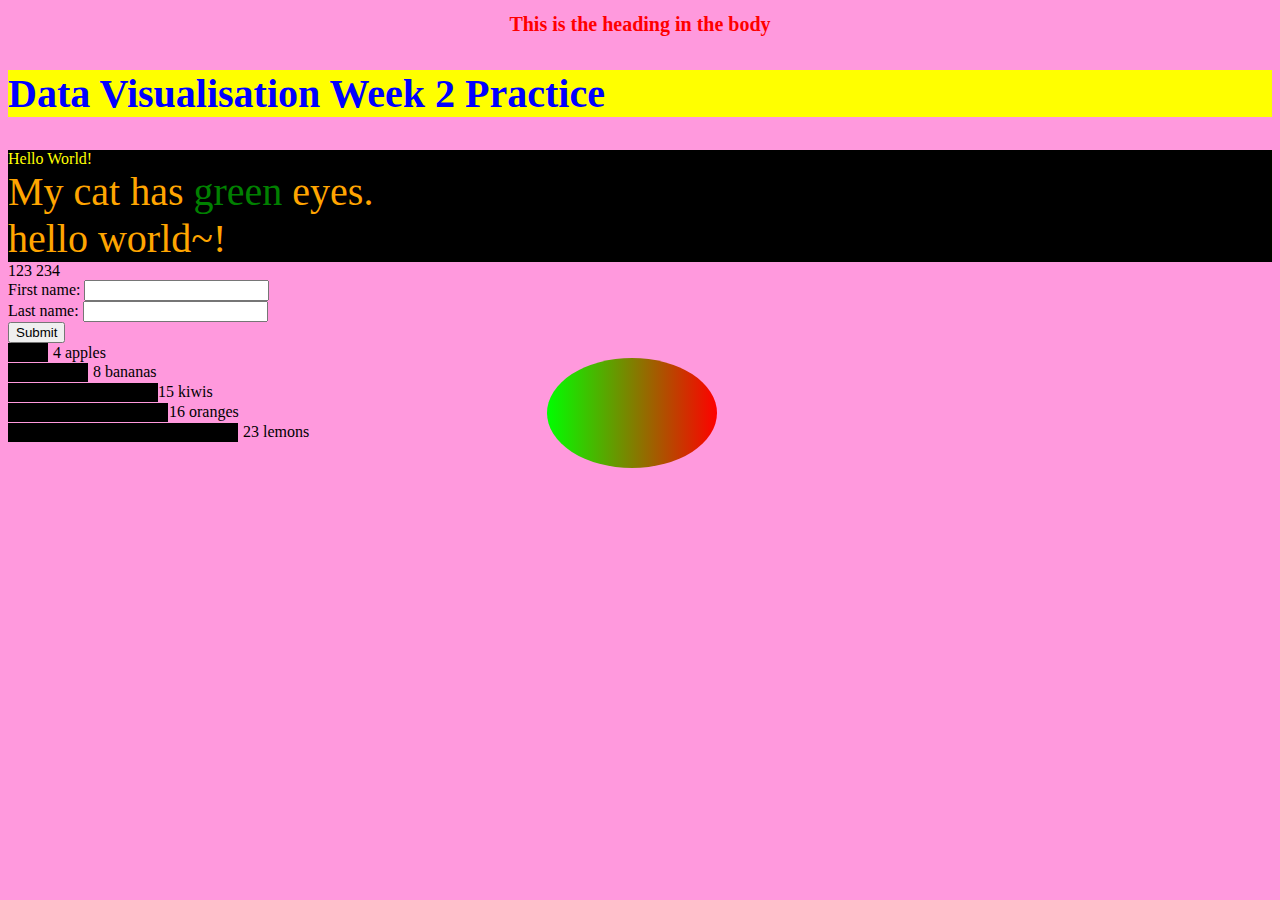
<file: index.html>
<!DOCTYPE html>
<html>

<head>
	<b>
		<center>
			<link rel="stylesheet" type="text/css" href="style.css">
		</center>
	</b>
</head>

<body bgcolor="#ff99dd">
	<h1>
		<center>
			This is the heading in the body
		</center>
	</h1>
	<h2>
	Data Visualisation Week 2 Practice
	</h2>
	<div>
		Hello World! 
	</div>
	<div class="abc">My cat has <span style="color:green">green</span> eyes.</div>
	<div class="abc">
		hello world~!
	</div>
	<tr>
		123
	</tr>
	<td>
		234
	</td>
	<form action="demo_form.asp">
		First name: <input type="text" name="fname"><br>
		Last name: <input type="text" name="lname"><br>
		<input type="submit" value="Submit">
	</form>
<svg class="chart" width="420" height="150" aria-labelledby="title desc" role="img">
  <title id="title">A bar chart showing information</title>
  <desc id="desc">4 apples; 8 bananas; 15 kiwis; 16 oranges; 23 lemons</desc>
  <g class="bar">
    <rect color:red width="40" height="19"></rect>
    <text x="45" y="9.5" dy=".35em">4 apples</text>
  </g>
  <g class="bar">
    <rect color:blue width="80" height="19" y="20"></rect>
    <text x="85" y="28" dy=".35em">8 bananas</text>
  </g>
  <g class="bar">
    <rect color:green width="150" height="19" y="40"></rect>
    <text x="150" y="48" dy=".35em">15 kiwis</text>
  </g>
  <g class="bar">
    <rect color:yellow width="160" height="19" y="60"></rect>
    <text x="161" y="68" dy=".35em">16 oranges</text>
  </g>
  <g class="bar">
    <rect width="230" height="19" y="80"></rect>
    <text x="235" y="88" dy=".35em">23 lemons</text>
  </g>
</svg>
<svg height="150" width="400">
  <defs>
    <linearGradient id="grad1" x1="0%" y1="0%" x2="100%" y2="0%">
      <stop offset="0%" style="stop-color:rgb(0,255,0);stop-opacity:1" />
      <stop offset="100%" style="stop-color:rgb(255,0,0);stop-opacity:1" />
    </linearGradient>
  </defs>
  <ellipse cx="200" cy="70" rx="85" ry="55" fill="url(#grad1)" />
</svg>
<script src="http://canvasjs.com/assets/script/canvasjs.min.js"></script>
<script type="text/javascript">

window.onload = function () {
	var chart = new CanvasJS.Chart("chartContainer", {
		theme: "theme2",//theme1
		title:{
			text: "Basic Column Chart - CanvasJS"              
		},
		animationEnabled: false,   // change to true
		data: [              
		{
			// Change type to "bar", "area", "spline", "pie",etc.
			type: "column",
			dataPoints: [
				{ label: "apple",  y: 10  },
				{ label: "orange", y: 15  },
				{ label: "banana", y: 25  },
				{ label: "mango",  y: 30  },
				{ label: "grape",  y: 28  }
			]
		}
		]
	});
	chart.render();
}
</script>
</body>
</html>
</file>
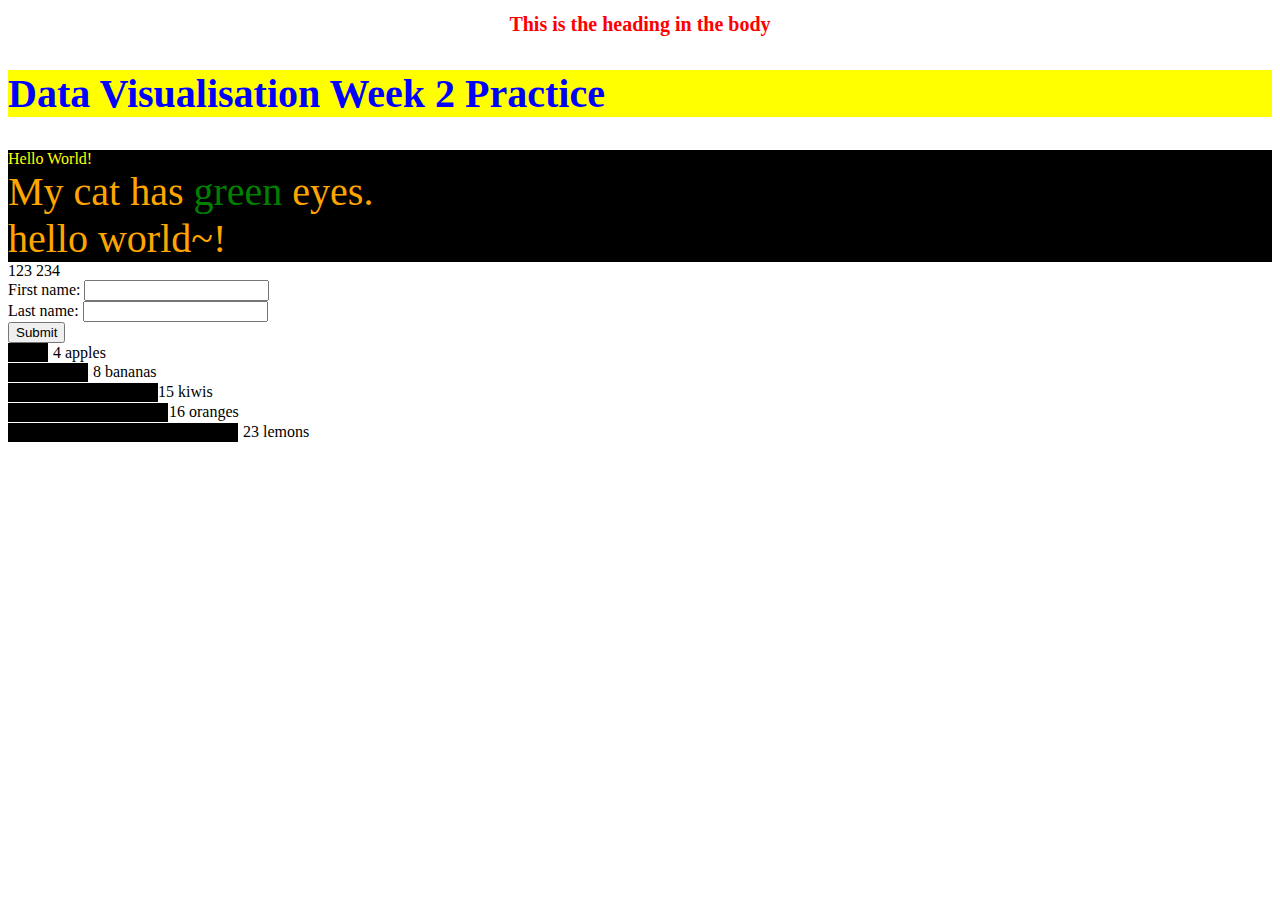
<file: DV_2.html>
<!DOCTYPE html>
<html>

<head>
	<b>
		<center>
			<link rel="stylesheet" type="text/css" href="style.css">
		</center>
	</b>
</head>

<body>
	<h1>
		<center>
			This is the heading in the body
		</center>
	</h1>
	<h2>
	Data Visualisation Week 2 Practice
	</h2>
	<div>
		Hello World! 
	</div>
	<div class="abc">My cat has <span style="color:green">green</span> eyes.</div>
	<div class="abc">
		hello world~!
	</div>
	<tr>
		123
	</tr>
	<td>
		234
	</td>
	<form action="demo_form.asp">
		First name: <input type="text" name="fname"><br>
		Last name: <input type="text" name="lname"><br>
		<input type="submit" value="Submit">
	</form>
<svg class="chart" width="420" height="150" aria-labelledby="title desc" role="img">
  <title id="title">A bar chart showing information</title>
  <desc id="desc">4 apples; 8 bananas; 15 kiwis; 16 oranges; 23 lemons</desc>
  <g class="bar">
    <rect color:red width="40" height="19"></rect>
    <text x="45" y="9.5" dy=".35em">4 apples</text>
  </g>
  <g class="bar">
    <rect color:blue width="80" height="19" y="20"></rect>
    <text x="85" y="28" dy=".35em">8 bananas</text>
  </g>
  <g class="bar">
    <rect color:green width="150" height="19" y="40"></rect>
    <text x="150" y="48" dy=".35em">15 kiwis</text>
  </g>
  <g class="bar">
    <rect color:yellow width="160" height="19" y="60"></rect>
    <text x="161" y="68" dy=".35em">16 oranges</text>
  </g>
  <g class="bar">
    <rect width="230" height="19" y="80"></rect>
    <text x="235" y="88" dy=".35em">23 lemons</text>
  </g>
</svg>
</body>
</html>
</file>
<file: style.css>
h2
{
	color:blue;
	font-size:40px;
	background-color: yellow;
}

h1
{
	color:red;
	font-size:20px;
	border-left-color:green;

}

div{
	color:yellow;
	background-color: black;
}

.abc{
	color:orange;
	font-size:40px;
	
}

.bar{
	color:red;

}
</file>
